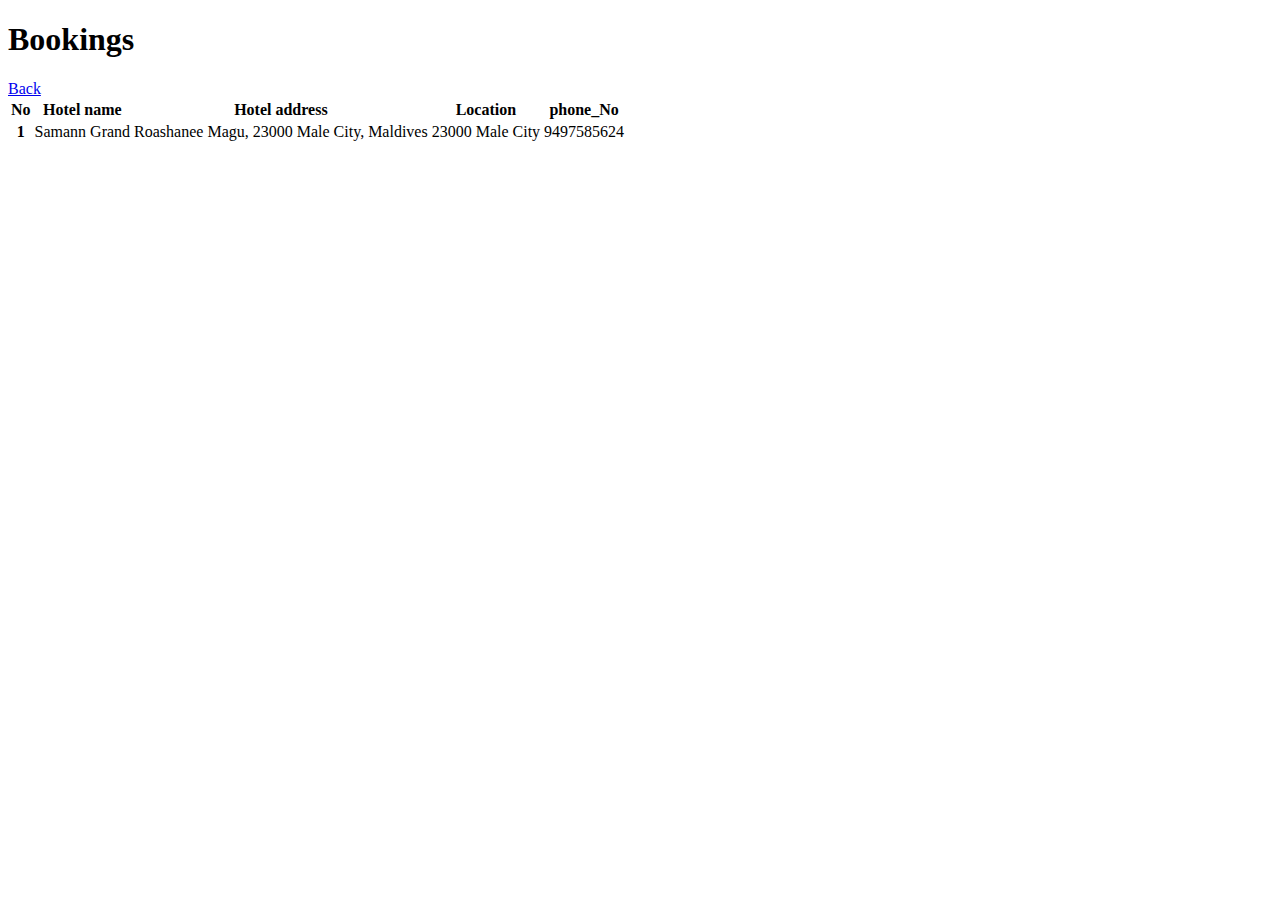
<file: accounts/accounts/templates/booking.html>
<!doctype html>
<html lang="en">
  <head>
    <!-- Required meta tags -->
    <meta charset="utf-8">
    <meta name="viewport" content="width=device-width, initial-scale=1">

    <!-- Bootstrap CSS -->
    <link href="https://cdn.jsdelivr.net/npm/bootstrap@5.0.0-beta1/dist/css/bootstrap.min.css" rel="stylesheet" integrity="sha384-giJF6kkoqNQ00vy+HMDP7azOuL0xtbfIcaT9wjKHr8RbDVddVHyTfAAsrekwKmP1" crossorigin="anonymous">

    <title></title>
  </head>
  <body>
    <h1>Bookings</h1>
<div class="container">
    <table class="table">
        <thead>
                <a class="btn btn-primary " href="{% url 'user:hoteladmin' %}"> Back </a>
            
            <tr>
                <th>No</th>
                <th>Hotel name</th>
                <th>Hotel address</th>
                <th>Location</th>
                <th>phone_No</th>
            </tr>
        </thead>
        <tbody>
            <tr>
                <th scope="row">1 </th>
                <td>Samann Grand</td>
                <td>Roashanee Magu, 23000 Male City, Maldives </td>
                <td>23000 Male City</td>
                <td>9497585624</td>
                
            </tr>
            
        </tbody>

    </table>
</div>


    <!-- Optional JavaScript; choose one of the two! -->

    <!-- Option 1: Bootstrap Bundle with Popper -->
    <script src="https://cdn.jsdelivr.net/npm/bootstrap@5.0.0-beta1/dist/js/bootstrap.bundle.min.js" integrity="sha384-ygbV9kiqUc6oa4msXn9868pTtWMgiQaeYH7/t7LECLbyPA2x65Kgf80OJFdroafW" crossorigin="anonymous"></script>

    <!-- Option 2: Separate Popper and Bootstrap JS -->
    <!--
    <script src="https://cdn.jsdelivr.net/npm/@popperjs/core@2.5.4/dist/umd/popper.min.js" integrity="sha384-q2kxQ16AaE6UbzuKqyBE9/u/KzioAlnx2maXQHiDX9d4/zp8Ok3f+M7DPm+Ib6IU" crossorigin="anonymous"></script>
    <script src="https://cdn.jsdelivr.net/npm/bootstrap@5.0.0-beta1/dist/js/bootstrap.min.js" integrity="sha384-pQQkAEnwaBkjpqZ8RU1fF1AKtTcHJwFl3pblpTlHXybJjHpMYo79HY3hIi4NKxyj" crossorigin="anonymous"></script>
    -->
  </body>
</html>
</file>
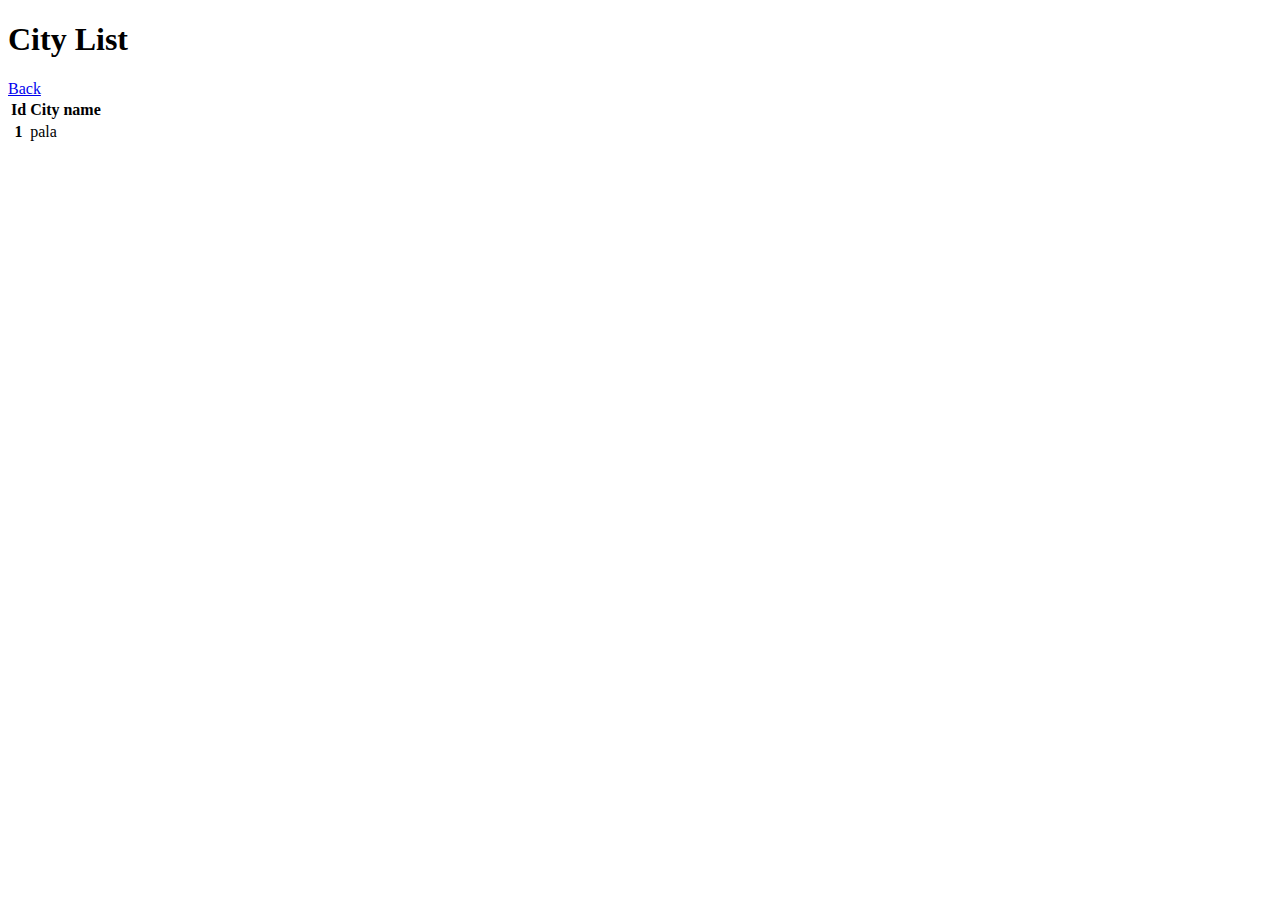
<file: accounts/accounts/templates/City.html>
<!doctype html>
<html lang="en">
  <head>
    <!-- Required meta tags -->
    <meta charset="utf-8">
    <meta name="viewport" content="width=device-width, initial-scale=1">

    <!-- Bootstrap CSS -->
    <link href="https://cdn.jsdelivr.net/npm/bootstrap@5.0.0-beta1/dist/css/bootstrap.min.css" rel="stylesheet" integrity="sha384-giJF6kkoqNQ00vy+HMDP7azOuL0xtbfIcaT9wjKHr8RbDVddVHyTfAAsrekwKmP1" crossorigin="anonymous">

    <title></title>
  </head>
  <body>
        
        <div class="container">
                <h1>City List</h1>
                <a class="btn btn-primary " href="{% url 'user:hoteladmin' %}"> Back </a>
            <table class="table">
                <thead>
                    <tr>
                        <th>Id</th>
                        <th>City name</th>
                    </tr>
                </thead>
                <tbody>
                   
                    <tr>
                        <th scope="row">1 </th>
                        <td>pala</td>
                    </tr>
                </tbody>
        
            </table>
             
        </div>

    <!-- Optional JavaScript; choose one of the two! -->

    <!-- Option 1: Bootstrap Bundle with Popper -->
    <script src="https://cdn.jsdelivr.net/npm/bootstrap@5.0.0-beta1/dist/js/bootstrap.bundle.min.js" integrity="sha384-ygbV9kiqUc6oa4msXn9868pTtWMgiQaeYH7/t7LECLbyPA2x65Kgf80OJFdroafW" crossorigin="anonymous"></script>

    <!-- Option 2: Separate Popper and Bootstrap JS -->
    <!--
    <script src="https://cdn.jsdelivr.net/npm/@popperjs/core@2.5.4/dist/umd/popper.min.js" integrity="sha384-q2kxQ16AaE6UbzuKqyBE9/u/KzioAlnx2maXQHiDX9d4/zp8Ok3f+M7DPm+Ib6IU" crossorigin="anonymous"></script>
    <script src="https://cdn.jsdelivr.net/npm/bootstrap@5.0.0-beta1/dist/js/bootstrap.min.js" integrity="sha384-pQQkAEnwaBkjpqZ8RU1fF1AKtTcHJwFl3pblpTlHXybJjHpMYo79HY3hIi4NKxyj" crossorigin="anonymous"></script>
    -->
  </body>
</html>
</file>
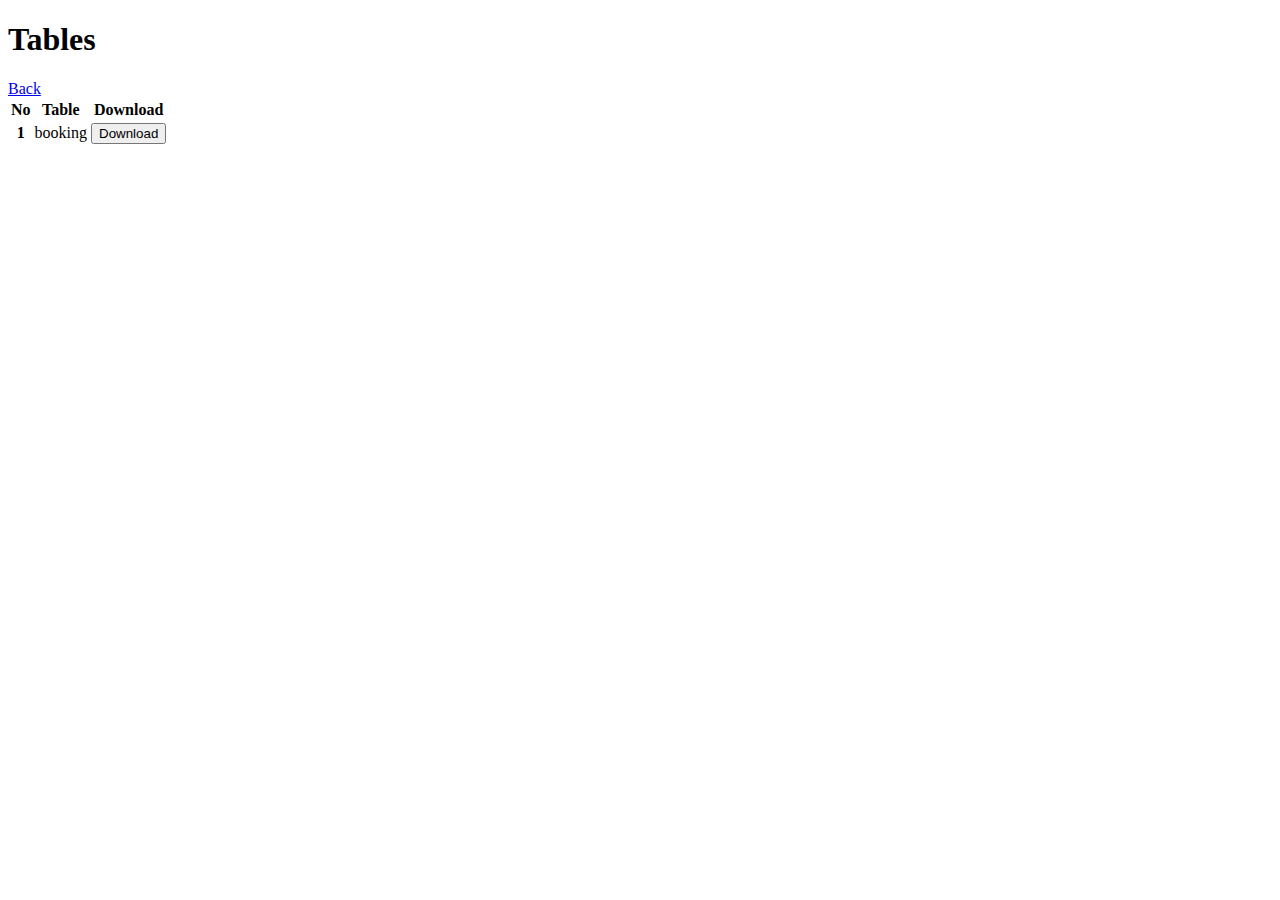
<file: accounts/accounts/templates/data.html>
<!doctype html>
<html lang="en">
  <head>
    <!-- Required meta tags -->
    <meta charset="utf-8">
    <meta name="viewport" content="width=device-width, initial-scale=1">

    <!-- Bootstrap CSS -->
    <link href="https://cdn.jsdelivr.net/npm/bootstrap@5.0.0-beta1/dist/css/bootstrap.min.css" rel="stylesheet" integrity="sha384-giJF6kkoqNQ00vy+HMDP7azOuL0xtbfIcaT9wjKHr8RbDVddVHyTfAAsrekwKmP1" crossorigin="anonymous">

    <title></title>
  </head>
  <body>
        
        <div class="container">
                <h1> Tables</h1>
                <a class="btn btn-primary " href="{% url 'user:hoteladmin' %}"> Back </a>
            <table class="table">
                <thead>
                    <tr>
                        
                        <th>No</th>
                        <th>Table</th>
                        <th>Download</th>
                    </tr>
                </thead>
                <tbody>
                   
                    <tr>
                        <th scope="row">1 </th>
                        <td>booking</td>
                        <td><a href=""><button type="button" class="btn btn-success">Download</button></td></a>
                    </tr>
                </tbody>
        
            </table>
             
        </div>

    <!-- Optional JavaScript; choose one of the two! -->

    <!-- Option 1: Bootstrap Bundle with Popper -->
    <script src="https://cdn.jsdelivr.net/npm/bootstrap@5.0.0-beta1/dist/js/bootstrap.bundle.min.js" integrity="sha384-ygbV9kiqUc6oa4msXn9868pTtWMgiQaeYH7/t7LECLbyPA2x65Kgf80OJFdroafW" crossorigin="anonymous"></script>

    <!-- Option 2: Separate Popper and Bootstrap JS -->
    <!--
    <script src="https://cdn.jsdelivr.net/npm/@popperjs/core@2.5.4/dist/umd/popper.min.js" integrity="sha384-q2kxQ16AaE6UbzuKqyBE9/u/KzioAlnx2maXQHiDX9d4/zp8Ok3f+M7DPm+Ib6IU" crossorigin="anonymous"></script>
    <script src="https://cdn.jsdelivr.net/npm/bootstrap@5.0.0-beta1/dist/js/bootstrap.min.js" integrity="sha384-pQQkAEnwaBkjpqZ8RU1fF1AKtTcHJwFl3pblpTlHXybJjHpMYo79HY3hIi4NKxyj" crossorigin="anonymous"></script>
    -->
  </body>
</html>
</file>
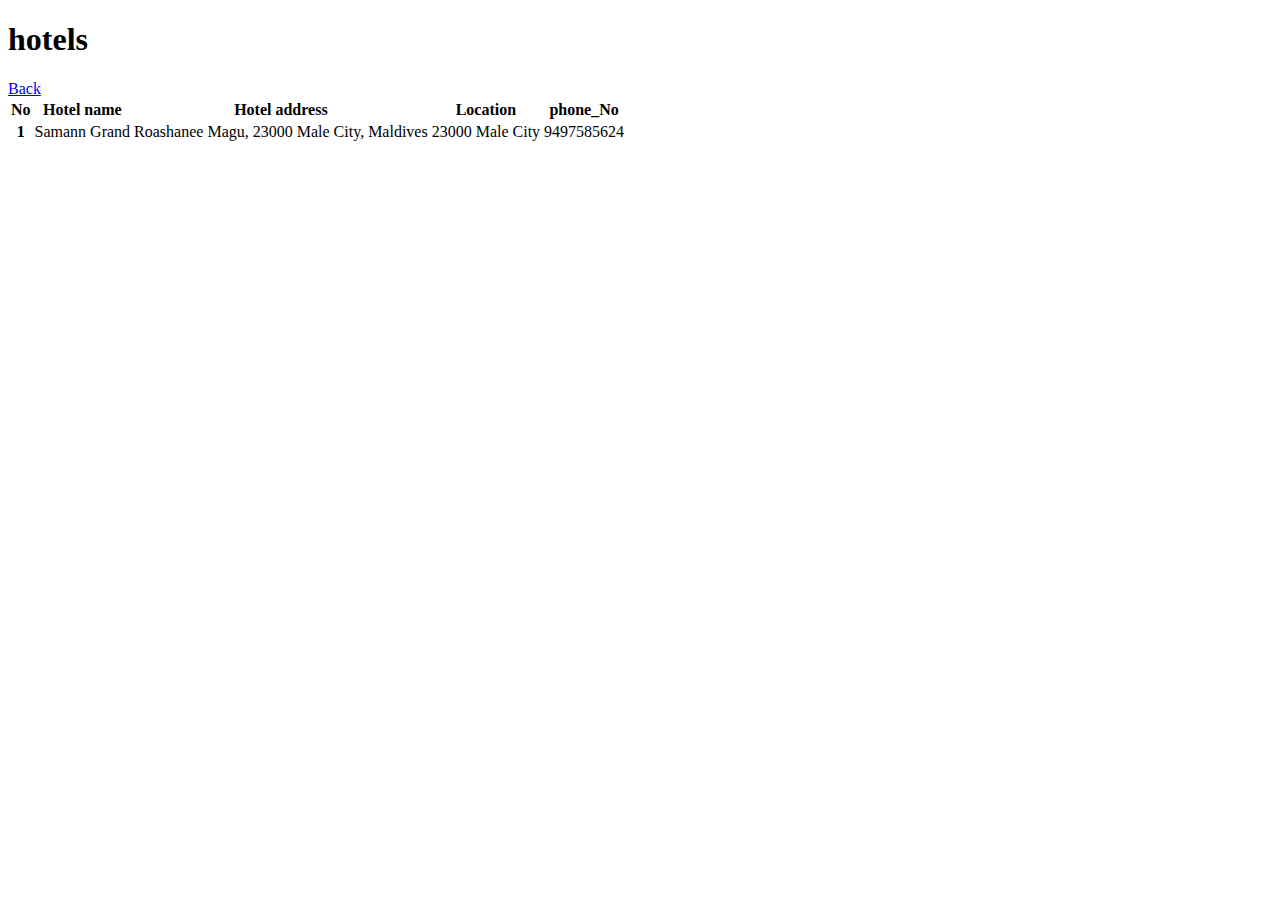
<file: accounts/accounts/templates/hotel_list.html>
<!doctype html>
<html lang="en">
  <head>
    <!-- Required meta tags -->
    <meta charset="utf-8">
    <meta name="viewport" content="width=device-width, initial-scale=1">

    <!-- Bootstrap CSS -->
    <link href="https://cdn.jsdelivr.net/npm/bootstrap@5.0.0-beta1/dist/css/bootstrap.min.css" rel="stylesheet" integrity="sha384-giJF6kkoqNQ00vy+HMDP7azOuL0xtbfIcaT9wjKHr8RbDVddVHyTfAAsrekwKmP1" crossorigin="anonymous">

    <title></title>
  </head>
  <body>
    <h1>hotels</h1>
<div class="container">
    <table class="table">
        <thead>
                <a class="btn btn-primary " href="{% url 'user:hoteladmin' %}"> Back </a>
            
            <tr>
                <th>No</th>
                <th>Hotel name</th>
                <th>Hotel address</th>
                <th>Location</th>
                <th>phone_No</th>
            </tr>
        </thead>
        <tbody>
            <tr>
                <th scope="row">1 </th>
                <td>Samann Grand</td>
                <td>Roashanee Magu, 23000 Male City, Maldives </td>
                <td>23000 Male City</td>
                <td>9497585624</td>
                
            </tr>
            
        </tbody>

    </table>
</div>


    <!-- Optional JavaScript; choose one of the two! -->

    <!-- Option 1: Bootstrap Bundle with Popper -->
    <script src="https://cdn.jsdelivr.net/npm/bootstrap@5.0.0-beta1/dist/js/bootstrap.bundle.min.js" integrity="sha384-ygbV9kiqUc6oa4msXn9868pTtWMgiQaeYH7/t7LECLbyPA2x65Kgf80OJFdroafW" crossorigin="anonymous"></script>

    <!-- Option 2: Separate Popper and Bootstrap JS -->
    <!--
    <script src="https://cdn.jsdelivr.net/npm/@popperjs/core@2.5.4/dist/umd/popper.min.js" integrity="sha384-q2kxQ16AaE6UbzuKqyBE9/u/KzioAlnx2maXQHiDX9d4/zp8Ok3f+M7DPm+Ib6IU" crossorigin="anonymous"></script>
    <script src="https://cdn.jsdelivr.net/npm/bootstrap@5.0.0-beta1/dist/js/bootstrap.min.js" integrity="sha384-pQQkAEnwaBkjpqZ8RU1fF1AKtTcHJwFl3pblpTlHXybJjHpMYo79HY3hIi4NKxyj" crossorigin="anonymous"></script>
    -->
  </body>
</html>
</file>
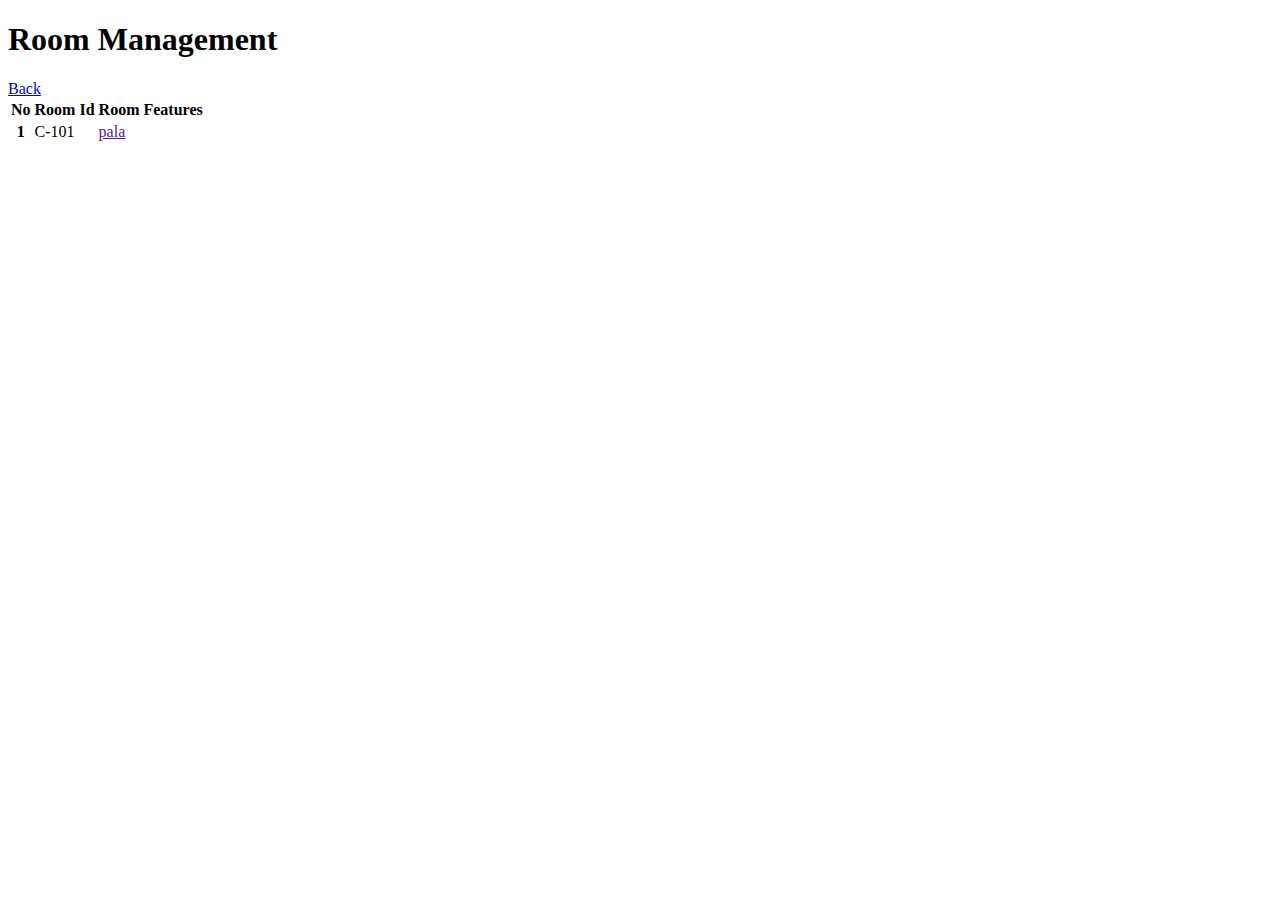
<file: accounts/accounts/templates/room_mag.html>
<!doctype html>
<html lang="en">
  <head>
    <!-- Required meta tags -->
    <meta charset="utf-8">
    <meta name="viewport" content="width=device-width, initial-scale=1">

    <!-- Bootstrap CSS -->
    <link href="https://cdn.jsdelivr.net/npm/bootstrap@5.0.0-beta1/dist/css/bootstrap.min.css" rel="stylesheet" integrity="sha384-giJF6kkoqNQ00vy+HMDP7azOuL0xtbfIcaT9wjKHr8RbDVddVHyTfAAsrekwKmP1" crossorigin="anonymous">

    <title></title>
  </head>
  <body>
        
        <div class="container">
                <h1>Room Management</h1>
                <a class="btn btn-primary " href="{% url 'user:hoteladmin' %}"> Back </a>
            <table class="table">
                <thead>
                    <tr>
                        
                        <th>No</th>
                        <th>Room Id</th>
                        <th>Room Features</th>
                    </tr>
                </thead>
                <tbody>
                   
                    <tr>
                        <th scope="row">1 </th>
                        <td>C-101</td>
                        <td><a href="">pala</td></a>
                    </tr>
                </tbody>
        
            </table>
             
        </div>

    <!-- Optional JavaScript; choose one of the two! -->

    <!-- Option 1: Bootstrap Bundle with Popper -->
    <script src="https://cdn.jsdelivr.net/npm/bootstrap@5.0.0-beta1/dist/js/bootstrap.bundle.min.js" integrity="sha384-ygbV9kiqUc6oa4msXn9868pTtWMgiQaeYH7/t7LECLbyPA2x65Kgf80OJFdroafW" crossorigin="anonymous"></script>

    <!-- Option 2: Separate Popper and Bootstrap JS -->
    <!--
    <script src="https://cdn.jsdelivr.net/npm/@popperjs/core@2.5.4/dist/umd/popper.min.js" integrity="sha384-q2kxQ16AaE6UbzuKqyBE9/u/KzioAlnx2maXQHiDX9d4/zp8Ok3f+M7DPm+Ib6IU" crossorigin="anonymous"></script>
    <script src="https://cdn.jsdelivr.net/npm/bootstrap@5.0.0-beta1/dist/js/bootstrap.min.js" integrity="sha384-pQQkAEnwaBkjpqZ8RU1fF1AKtTcHJwFl3pblpTlHXybJjHpMYo79HY3hIi4NKxyj" crossorigin="anonymous"></script>
    -->
  </body>
</html>
</file>
